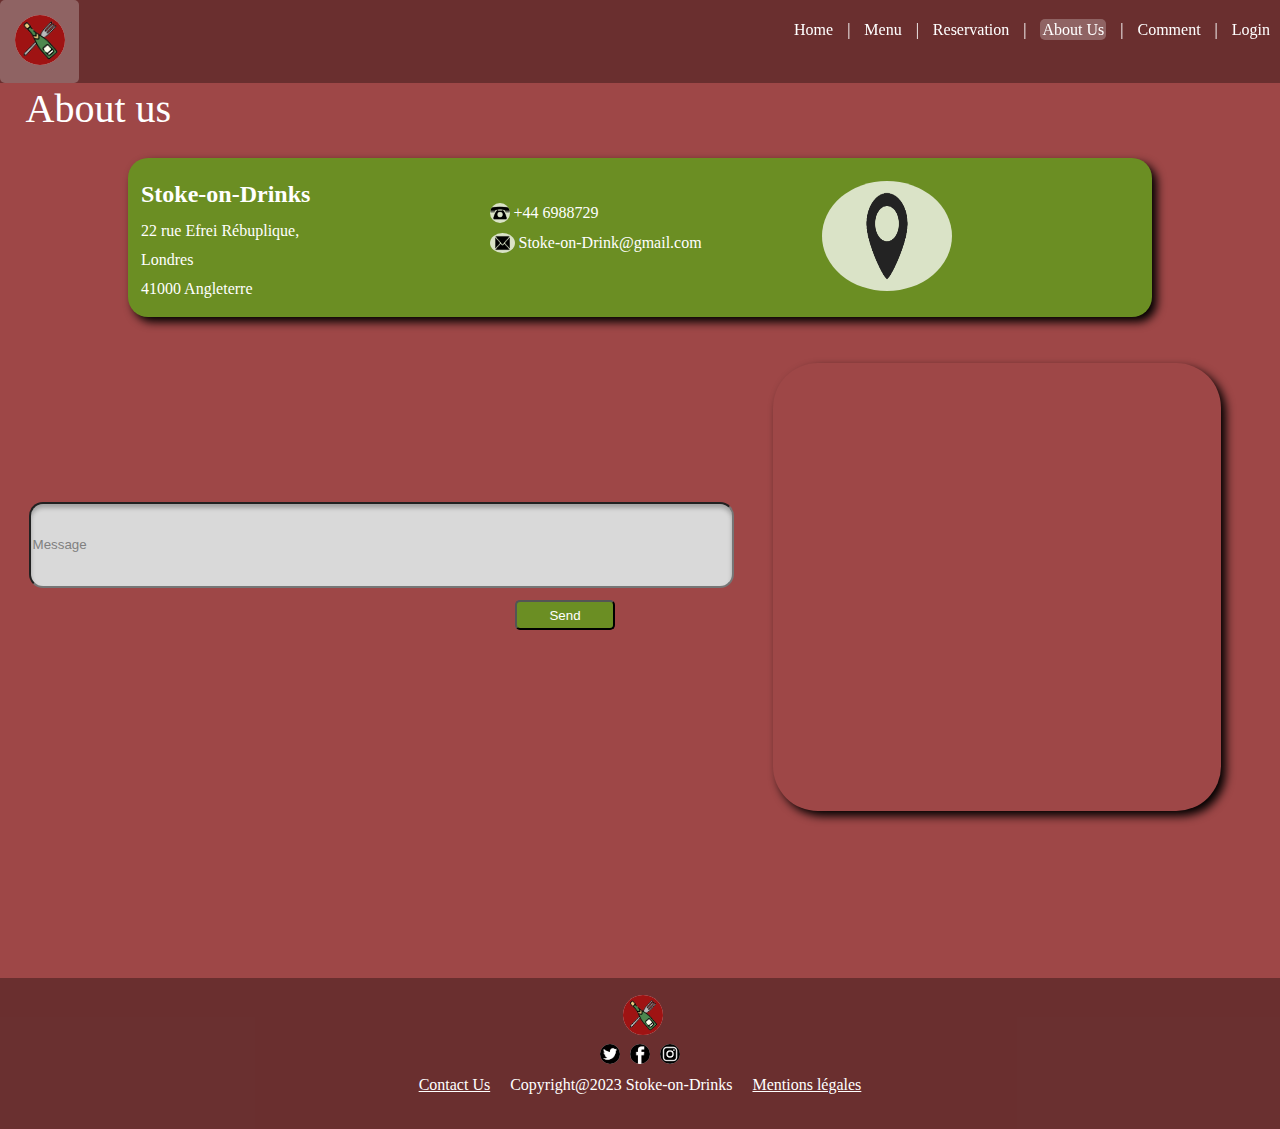
<file: html/About.html>
<!DOCTYPE html>
<html lang="en">
<head>
    <meta charset="UTF-8">
    <title>About</title>
    <script type="text/javascript" src="../js/Js.js"></script>
    <link rel="stylesheet" href="../css/Style.css">
    <link rel="icon" type="image/png" href="../img/Logo_def.png">
</head>
<body>
<header>
    <nav>
        <div class="navbar">
            <a href="Home.html"><img class="logo" src='../img/Logo_def.png' height=50 width=50></img></a>
            <div class="nav-links">
                <ul>
                    <li><a href="Home.html">Home</a></li> |
                    <li><a href="Menu.html">Menu</a></li> |
                    <li><a href="Reservation.html">Reservation</a></li> |
                    <li><a id="About" href="About.html">About Us</a></li> |
                    <li><a href="Comment.html">Comment</a></li> |
                    <li><a href="Login.html">Login</a></li>
                </ul>
            </div>
        </div>
    </nav>
</header>
<div class="marginstart"></div>
<div class='titletop'>About us</div>
<div class="info">
    <table>
        <thead>
            <tr>
                <td>
                    <h2>Stoke-on-Drinks</h2>
                    <p>22 rue Efrei Rébuplique,</p>
                    <p>Londres</p>
                    <p>41000 Angleterre</p>
                </td>
                <td class="infotd2">
                    <p><img src="../img/tel_logo.png" width="20" height="20">  +44 6988729</p>
                    <p><img src="../img/enveloppe_logo.png" width="25" height="20">  Stoke-on-Drink@gmail.com</p>
                </td>
                <td class="infotd3">
                    <img src="../img/localisation-logo.png" width="130" height="110">
                </td>
            </tr>
        </thead>
    </table>
</div>
<div>
    <table>
        <thead>
        <tr>
            <td>
                <div>
                    <input class="comment" type="text" placeholder="Message">
                </div>
                <div>
                    <button class="review" type="submit" onclick="ForAbout()">Send</button>
                </div>
            </td>
            <td>
                <iframe class="map" src="https://www.google.com/maps/embed?pb=!1m18!1m12!1m3!1d2400.628220649608!2d-2.1807517144621906!3d53.009068938458!2m3!1f0!2f0!3f0!3m2!1i1024!2i768!4f13.1!3m3!1m2!1s0x487a6834966faedd%3A0x34dc6fb570e7360d!2sStaffordshire%20University!5e0!3m2!1sfr!2suk!4v1683739338005!5m2!1sfr!2suk" allowfullscreen="" loading="lazy" referrerpolicy="no-referrer-when-downgrade"></iframe>
            </td>
        </tr>
        </thead>
    </table>
</div>
<div class="marginend"></div>
<footer>
    <div>
        <a href="Home.html"><img class="logo" src='../img/Logo_def.png' height=40 width=40></img></a>
        <div class="socials">
            <div><a href="https://twitter.com"><img src="../img/twitter_logo.png" height="20"width="20"></img></a></div>
            <div><a href="http://facebook.com"><img src="../img/facebook_logo.png" height="20"width="20"></img></a></div>
            <div><a href="https://instagram.com"><img src="../img/instagram_logo.png" height="20"width="20"></img></a></div>
        </div>
        <div class="footer-links">
            <p><a href="About.html">Contact Us</a></p>
            <p>Copyright@2023 Stoke-on-Drinks</p>
            <p><a href="#">Mentions légales</a></p>
        </div>
    </div>
</footer>
</body>
</file>
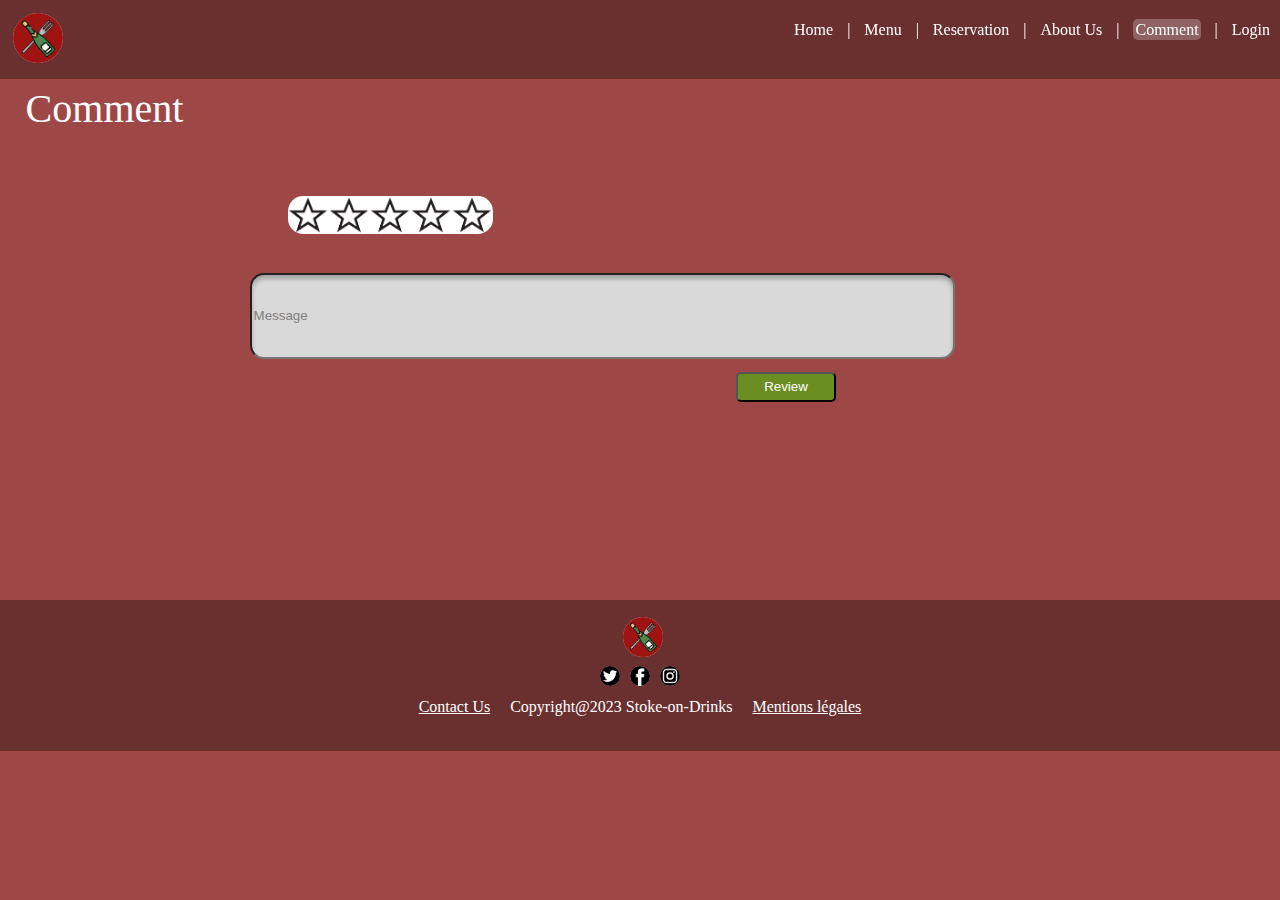
<file: html/Comment.html>
<!DOCTYPE html>
<html lang="en" xmlns="http://www.w3.org/1999/html" xmlns="http://www.w3.org/1999/html">
<head>
    <meta charset="UTF-8">
    <title>Comment</title>
    <script type="text/javascript" src="../js/Js.js"></script>
    <link rel="stylesheet" href="../css/Style.css">
    <link rel="icon" type="image/png" href="../img/Logo_def.png">
</head>
<body>
<header>
    <nav>
        <div class="navbar">
            <a href="Home.html"><img class="logo" src='../img/Logo_def.png' height=50 width=50></img></a>
            <div class="nav-links">
                <ul>
                    <li><a href="Home.html">Home</a></li> |
                    <li><a href="Menu.html">Menu</a></li> |
                    <li><a href="Reservation.html">Reservation</a></li> |
                    <li><a href="About.html">About Us</a></li> |
                    <li><a id="Comment" >Comment</a></li> |
                    <li><a href="Login.html">Login</a></li>
                </ul>
            </div>
        </div>
    </nav>
</header>
<div class="marginstart"></div>
<div class='titletop'>Comment</div>
<div class="Comment_fp">
    <form name="comment_cmt">
        <div class="notation">
            <img class="etoilevide" src="../img/1etoilevide.jpg" id="etoile1" onclick="Star1Full()">
            <img class="etoilevide" src="../img/1etoilevide.jpg" id="etoile2" onclick="Star2Full()">
            <img class="etoilevide" src="../img/1etoilevide.jpg" id="etoile3" onclick="Star3Full()">
            <img class="etoilevide" src="../img/1etoilevide.jpg" id="etoile4" onclick="Star4Full()">
            <img class="etoilevide" src="../img/1etoilevide.jpg" id="etoile5" onclick="Star5Full()">
        </div>
        <div>
            <input type="text" class="comment" name="comment" placeholder="Message">
        </div>
        <button class="review" type="button" onclick="DisplayComment()">Review</button>
    </form>
</div>
<main>
    <div class="display_data_text">
    </div>
</main>
<div class="marginend"></div>
<footer>
    <div>
        <a href="Home.html"><img class="logo" src='../img/Logo_def.png' height=40 width=40></img></a>
        <div class="socials">
            <div><a href="https://twitter.com"><img src="../img/twitter_logo.png" height="20"width="20"></img></a></div>
            <div><a href="http://facebook.com"><img src="../img/facebook_logo.png" height="20"width="20"></img></a></div>
            <div><a href="https://instagram.com"><img src="../img/instagram_logo.png" height="20"width="20"></img></a></div>
        </div>
        <div class="footer-links">
            <p><a href="About.html">Contact Us</a></p>
            <p>Copyright@2023 Stoke-on-Drinks</p>
            <p><a href="#">Mentions légales</a></p>
        </div>
    </div>
</footer>
</body>
</html>
</file>
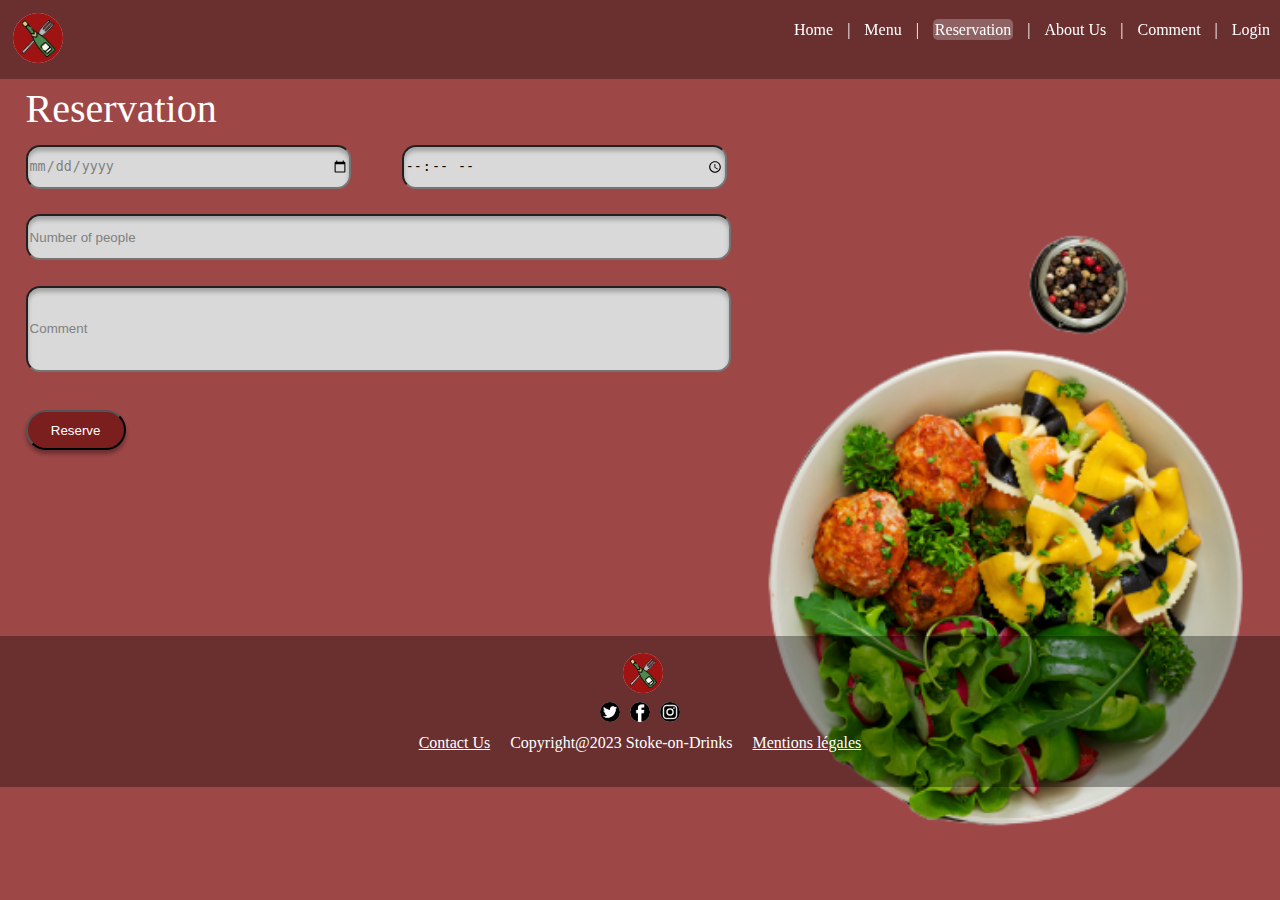
<file: html/Reservation.html>
<!DOCTYPE html>
<html lang="en">
<head>
    <meta charset="UTF-8">
    <title>Reservation</title>
    <script type="text/javascript" src="../js/Js.js"></script>
    <link rel="stylesheet" href="../css/Style.css">
    <link rel="icon" type="image/png" href="../img/Logo_def.png">
</head>
<body class="reservation">
<header>
    <nav>
        <div class="navbar">
            <a href="Home.html"><img class="logo" src='../img/Logo_def.png' height=50 width=50></img></a>
            <div class="nav-links">
                <ul>
                    <li><a href="Home.html">Home</a></li> |
                    <li><a href="Menu.html">Menu</a></li> |
                    <li><a id="Reservation" href="Reservation.html">Reservation</a></li> |
                    <li><a href="About.html">About Us</a></li> |
                    <li><a href="Comment.html">Comment</a></li> | 
                    <li><a href="Login.html">Login</a></li>
                </ul>
            </div>
        </div>
    </nav>
</header>
<div class="marginstart"></div>
<div class='titletop'>Reservation</div>
<div>
    <input type="date" class="date" id="date"/>
    <input type="time" class="time" id="time"/>
</div>
<div>
    <input type="text" class="nmbppl" id="nmbppl" placeholder="Number of people"/>
</div>
<div>
    <input type="text" class="comment" id='comment' placeholder='Comment'/>
</div>
<div>
    <button type="button" id='rsrv' onclick="CheckRsrv()">Reserve</button>
</div>
<div class="marginend"></div>
<footer>
    <div>
        <a href="Home.html"><img class="logo" src='../img/Logo_def.png' height=40 width=40></img></a>
        <div class="socials">
            <div><a href="https://twitter.com"><img src="../img/twitter_logo.png" height="20"width="20"></img></a></div>
            <div><a href="http://facebook.com"><img src="../img/facebook_logo.png" height="20"width="20"></img></a></div>
            <div><a href="https://instagram.com"><img src="../img/instagram_logo.png" height="20"width="20"></img></a></div>
        </div>
        <div class="footer-links">
            <p><a href="About.html">Contact Us</a></p>
            <p>Copyright@2023 Stoke-on-Drinks</p>
            <p><a href="#">Mentions légales</a></p>
        </div>
    </div>
</footer>
</body>
</html>
</file>
<file: css/Style.css>
* {
  color: white;
}
body{
  background: rgba(126, 10, 10, 0.75);
  margin: 0;
}
.reservation{
  background-image: url("../img/farfalle-pates-ble-dur-boulettes-viande-filet-poulet-au-four-sauce-tomate-salade-dans-bol.png");
  background-size: 70dvmax;
  background-repeat: no-repeat;
  background-position: 48dvmax 8dvmax;
}
.Home{
  background-image: url("../img/the-bishop-at-the-berkeley-restaurants-header-1920_720.jpg");
  background-repeat: no-repeat;
  background-size: 110dvmax 82dvb ;
  background-position: 0 -25dvmin;
}
.Home .navbar{
  background: rgba(0,0,0,.40);
}
.Home header a:hover{
  background: rgba(255,255,255,.50);
}
.tablehome{
  background-image: url("../img/table-bois-vide-fond-blanc-isole-montage-affichage-espace-copie-pour-produit_1627-4288-removebg-preview.png");
  background-repeat: no-repeat;
  background-size: 100dvmax 20dvi;
  height: 53.5dvh;
  background-position: 0 34dvh ;
}
.tablehome img{
  width: 24dvw;
  height: 24dvw;
  margin-left: 37dvmax;
}
.logo{
  border-radius: 50%;
  margin: 12.5px;
  background: rgba(255, 255, 255, 0.75);
}
img{
  border-radius: 50%;
  background: rgba(255, 255, 255, 0.75);
}
/*********************navbar*********************/
nav{
  position: fixed;
  z-index: 1;
}
nav{
  position: fixed;
  width: 100%;
  padding-right: 10px;
  background: rgba(0,0,0,0.33);
}
.navbar{
  display:flex;
  justify-content: space-between;
}
.navbar .icon {
  display: none;
}
.navbar ul li{
  display: inline-block;
  padding:5px 10px;
}
.navbar ul li a{
  text-decoration: none;
}
/************************************************/
.titletop{
  font-size: 40px;
  margin: 0 2dvmax;
  color: white;
}
input{
  width: 25dvmax;
  height: 40px;
  background: #D9D9D9;
  box-shadow: inset 0px 4px 4px rgba(0, 0, 0, 0.25);
  border-radius: 14px;
  color: black;
  margin-top: 5px;
}
::placeholder{
  color:gray;
}
.date{
  color: gray;
  margin: 1dvmax 2dvmax;
  width: 25lvmax;
}
.time{
  width: 25dvmax;
  margin: 1dvmax 2dvmax;
}
.nmbppl{
  width: 54.5dvmax;
  margin: 1dvmax 2dvmax;
}
.name{
  margin: 1dvmax 2dvmax;
}
.firstname{
  margin: 1dvmax 2dvmax;
}
.surname{
  width: 24.5dvmax;
  margin: 1dvmax 2dvmax;
}
.mail{
  margin: 1dvmax 2dvmax;
}
.tel{
  width: 24.5dvmax;
  margin: 1dvmax 2dvmax;
}
.comment{
  width: 54.5dvmax;
  height: 80px;
  margin: 1dvmax 2dvmax;
}
#rsrv{
  width: 100px;
  height: 40px;
  background: rgba(107, 13, 13, 0.7);
  box-shadow: 0px 4px 4px rgba(0, 0, 0, 0.33);
  border-radius: 24px;
  margin: 2dvmax;
  color: white;
}
#rsrv:hover{
  background: rgba(255, 255, 255, 0.66);
  color: rgb(81, 7, 7);
}
div{
  display: flex;
}
.review{
  border-radius: 5px;
  color: white;
  background: olivedrab;
  height: 30px;
  width: 100px;
  margin-left: 40lvmax;
  margin-bottom: 20px;
}
/*********************footer*********************/
footer{
  bottom: 0;
  text-align: center;
  height: max-content;
  width: 100%;
  background: rgba(0,0,0,0.33);
  padding: 5px 0 5px 0;
}
.socials, .footer-links{
  display: flex;
  justify-content: center;
}
footer p{
  display: block;
  padding: 0 10px 0 10px;
}
footer div{
  display: initial;
  margin:-4px 5px;
}
/*********************about*********************/
.marginstart{
  display: block;
  height: 85px;
}
.marginend{
  height: 160px;
}
iframe{
  margin-top: 3dvmax;
  margin-left: 2%;
  border:unset;
  width: 35dvi;
  height: 35dvi;
  box-shadow: black 5px 5px 10px;
  border-radius: 10%;
}
#About,#Comment,#Reservation,#Home,#Menu{
  border-radius: 5px;
  background: rgba(255, 255, 255, 0.25);
  padding: 2px;
}
header a:hover{
  color: black;
  border-radius: 5px;
  background: rgba(255, 255, 255, 0.25);
  padding: 2px;
}
.display_data_text{
  display: inline-grid;
  margin-left: 5dvmax;
}
.display_data_text td{
  padding: 5px;
  min-width: 150px;
  max-width: 50dvmax;
  min-height: 30px;
  background: white;
  border-radius: 0 5px 5px 5px;
  margin: 5px 5px 20px;
  text-align: start;
  color: black;
  border: 2px solid black;
  border-right-width: 1px;
  border-top: unset;

}
.Comment_fp{
  display: block;
  align-items: center;
  margin-left: 17.5lvw;
}
.info{
  display: inline-block;
  margin-top: 2%;
  margin-left: 10dvmax;
  height: max-content;
  width: 80%;
  border-radius: 20px;
  background: olivedrab;
  box-shadow: black 5px 5px 10px;
}
.info h2{
  margin-left: 10px;
}
.info p{
  margin-top: -5px;
  margin-left: 10px;
}
.info td{
  width: 42%;
}
.infotd2{
  margin-left: 20%;
  margin-bottom: -100px;
}
.infotd2 img{
  margin-bottom: -5px;
}
.infotd3{
  margin-left: 20%;
}
.infotd3 img{
  margin-bottom: unset;
  margin-left: -5%;
}
.footerhome{
  background: rgb(157, 71, 71);
}
.Log img{
  width: 40dvmax;
  height: 40dvmax;
}
.logtd1{
  background-image: url("../img/pexels-chris-f-1283219.jpg");
  background-size: 150dvh;
  background-repeat: no-repeat;
  background-blend-mode: overlay;
  height: 100dvh;
  width: 50dvmax;
  text-align: center;
}
.logtd2{
  background: olivedrab;
  height: 100dvh;
  width: 50dvmax;
  margin-top: -200px;
  margin-left: 5dvmax;
}
.loglog{
  height: 25px;
  border-radius: 10px 0 0 10px;
  color: black;
  border-right: unset;
}
.logsign{
  height: 25px;
  border-radius: 0 10px 10px 0;
  background: forestgreen;
  border-left: unset;
  margin-left: -4px;
}
.in{
  display: block;
  text-align: center;
}
.in a{
  text-decoration: unset;
  color: black;
}
.login,.signin{
  margin-top: 20px;
  width: 90px;
  height: 40px;
  background: limegreen;
  border: unset;
  border-radius: 15px;
  box-shadow: black 0 2px 5px 2px;
}
.logtd2 h3{
  color: black;
}
.sin{
  display: inline-block;
}
.sin .name{
  width: 15dvmax;
}
.sin .firstname{
  width: 15dvmax;
}
.sin .surname{
  width: 15dvmax;
}
.sin .password{
  margin-left: 2dvmax;
  margin-bottom: 1dvmax;
}
.sin .confpassword{
  margin-left: 2dvmax;
  margin-bottom: 1dvmax;
}
.signin{
  margin-left: 17.5dvmax;
}
.notation{
  margin-top: 5dvmax;
  margin-left: 5dvmax;
  margin-bottom: 2dvmax;
}
.etoilevide{
  height: 3dvmax;
}
#etoile1{
  border-radius: 1.2dvmax 0 0 1.2dvmax;
}
#etoile2,#etoile3,#etoile4{
  border-radius: unset;
}
#etoile5{
  border-radius: 0 1.2dvmax 1.2dvmax 0;
}
.somemeal{
  margin-left: 5dvmax;
  display: block;
}
.somemeal img{
  height: 30dvmax;
  width: 30dvmax;
  border-radius: 10px;
  box-shadow: black 5px 5px 10px;
  margin-left: 5dvmax;
  margin-top: 3dvmax;
}
.somemeal p{
  display: inline;
  margin-left: 15dvmax;
  margin-right: 15dvmax;
}
.meal{
  margin-top: -16dvmax;
  margin-bottom: 10dvmax;
  display: flex;
}
.meal img{
  height: 10dvi;
  width: 25dvi;
  border-radius: 10px;
  box-shadow: black 5px 5px 10px;
  margin-left: 5dvmax;
  margin-top: 3dvmax;
}
#meal1,#meal2{
  margin-top: -2dvmax;
}





/*

body{
  background: rgba(126, 10, 10, 0.75);
  margin: 0;
}
header{
  background: rgba(0,0,0,0.33);
  height: 75px;
  width:100%;
  color: white;
  text-align: left;
  box-shadow: 5px 0 10px 0 black;
  position: fixed;
  margin-top: -15px;
}
header .td1{
  text-align: left;
}
header.td2{
  text-align: right;
}
header a{
  text-decoration: none;
  color: white;
}
header .menu{
  margin-top: -50px;
}
td{
  border: solid black 1px;
}
header a:hover{
  color: black;
  border-radius: 5px;
  background: rgba(255, 255, 255, 0.25);
  padding: 2px;
}
.headerimg:hover{
  color: unset;
  background: unset;
  padding: unset;
}
.menu{
  margin: 0px 15dvmax;
  margin-left: 50dvmax
}
img{
  border-radius: 50%;
  margin: 12.5px;
  background: rgba(255, 255, 255, 0.75);
}
.titlerev{
  font-size: 40px;
  margin: 3dvmax 2dvmax;
  color: white;
}
input{
  width: 25dvmax;
  height: 40px;
  background: #D9D9D9;
  box-shadow: inset 0px 4px 4px rgba(0, 0, 0, 0.25);
  border-radius: 14px;
  color: black;
  margin-top: 5px;
}
::placeholder{
  color:gray;
}
.date{
  color: gray;
  margin: 1dvmax 2dvmax;
  width: 25lvmax;
}
.time{
  width: 25dvmax;
  margin: 1dvmax 2dvmax;
}
.nmbppl{
  width: 54.5dvmax;
  margin: 1dvmax 2dvmax;
}
.name{
  margin: 1dvmax 2dvmax;
}
.surname{
  width: 24.5dvmax;
  margin: 1dvmax 2dvmax;
}
.mail{
  margin: 1dvmax 2dvmax;
}
.tel{
  width: 24.5dvmax;
  margin: 1dvmax 2dvmax;
}
.comment{
  width: 54.5dvmax;
  height: 80px;
  margin: 1dvmax 2dvmax;
}
#rsrv{
  width: 100px;
  height: 40px;
  background: rgba(107, 13, 13, 0.7);
  box-shadow: 0px 4px 4px rgba(0, 0, 0, 0.33);
  border-radius: 24px;
  margin: 2dvmax;
  color: white;
}
#rsrv:hover{
  background: rgba(255, 255, 255, 0.66);
  color: rgb(81, 7, 7);
}
div{
  display: flex;
}
footer{
  box-shadow: 5px 0 10px 0 black;
  text-align: center;
  background: rgba(0,0,0,0.33);
  position: fixed;
  width: 100%;
  margin-top: -5px;
}
footer div{
  display: initial;
}
footer img{
  margin: 5px;
}
footer p{
  color: white;
}
#Comment{
  border-radius: 5px;
  background: rgba(255, 255, 255, 0.25);
  padding: 2px;
}
#Reservation{
  border-radius: 5px;
  background: rgba(255, 255, 255, 0.25);
  padding: 2px;
}
.note{
  width: 54.5dvmax;
  margin: 1dvmax 2dvmax;
  margin-top: -2dvmax;
}
.Comment_fp{
  display: block;
  align-items: center;
  margin-left: 17.5lvw;
}
.review{
  border-radius: 5px;
  color: white;
  background: olivedrab;
  height: 30px;
  width: 100px;
  margin-left: 55lvmax;
  margin-bottom: 10px;
}
.display_data_text td{
  min-height: 20px;
  width: 90dvmax;
  background: rgba(255,255,255,.50);
  border-radius: 5px;
  margin: 5px;
  text-align: start;
}*/
</file>
